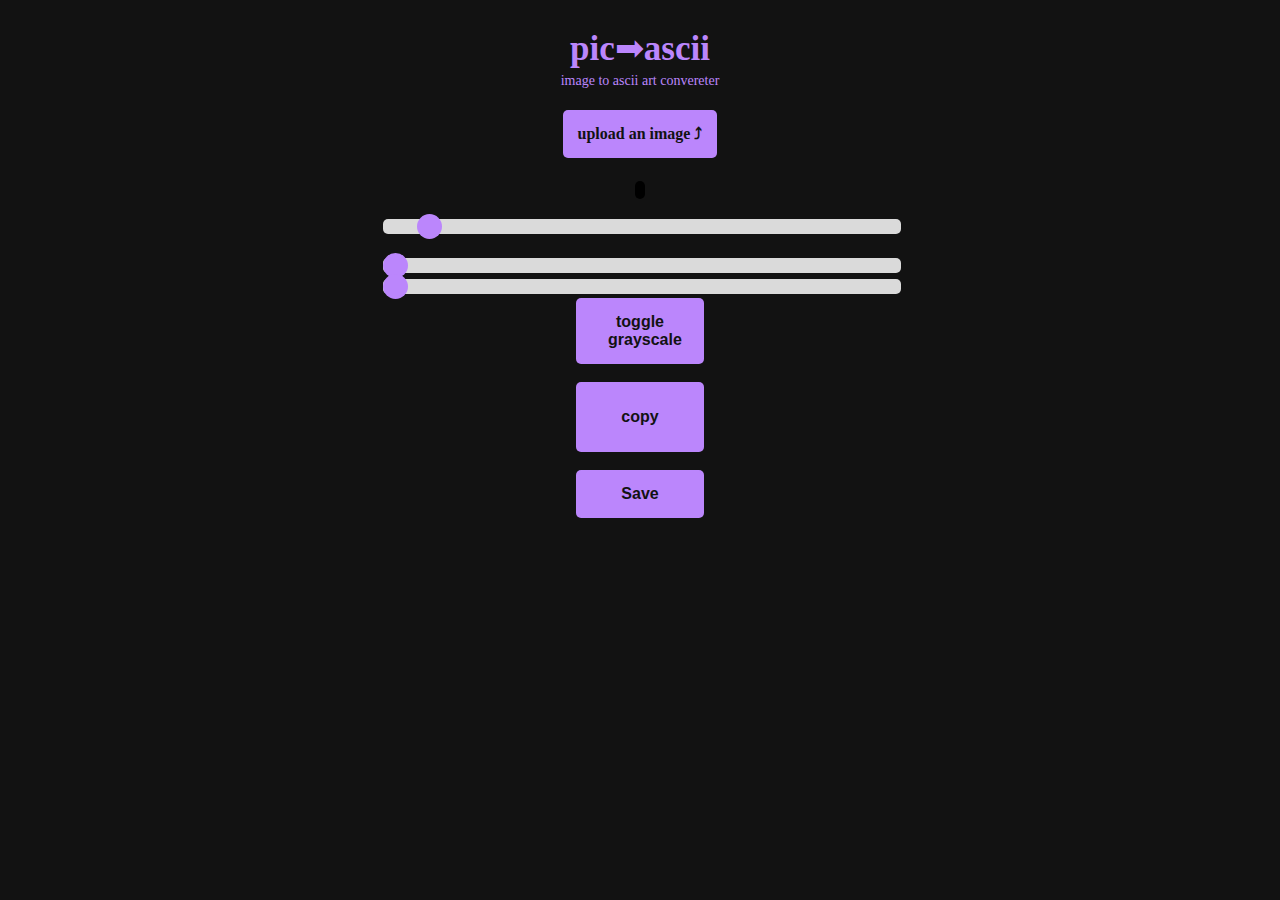
<file: image-to-ascii-art.html>
<!DOCTYPE html>
<html lang="en" >
<head>
  <title>IDE - image-to-ascii-art</title>
</head>
<body>
<!-- partial:index.partial.html -->
<br>
<h1>pic➡ascii</h1>
<h2>image to ascii art convereter</h2>

<label class="fileContainer">
  upload an image ⤴
  <input type="file" id="imageLoader" name="imageLoader" />
</label>

<!-- hidden canvas to pull image data from -->
<canvas class="imageLoad" id="imageCanvas" hidden></canvas><br /><br>
<textarea id="hiddenText"></textarea>

<div class="view">
  <pre id="asciiOut"></pre>
  <canvas id="display" style="display:none;"></canvas>
</div>
<br><br>

<div class="tooltip">
  <input type="range" class="slider" id="contrast" oninput="changeContrast()" min="-100" max="100" value="-86" step="1">
  <span class="tooltiptext">change contrast</span>
  <input type="range" class="slider" id="width" oninput="changeimgSize(),changeContrast()" min="1" max="1000" value="-86" step="1">
  <input type="range" class="slider" id="height" oninput="changeimgSize(),changeContrast()" min="1" max="1000" value="-86" step="1">
</div><br>
<script>
  function changeimgSize() {
    
    img.width= document.getElementById("width").value;
    img.height= document.getElementById("height").value;
  }
</script>
<button id="gray" onclick="grayIt()">toggle grayscale</button><br><br>
<button id="copy" onclick="copyOut()">copy</button><br><br>
<button id="gray" onclick="Save()">Save</button>
<!-- partial -->
  <script>
//TODO: 
//make it look nice :)

var imageLoader = document.getElementById('imageLoader');
imageLoader.addEventListener('change', handleImage, false);
var canvas = document.getElementById('imageCanvas');
var displayCanvas =
  document.getElementById("display");
var ctx = canvas.getContext('2d');
var disCtx = displayCanvas.getContext('2d');
var gray = 0;
var reser = 29 / 56;
var scaleWidth = 0.28;
var scaleHeight = 0.28 * reser;
var outString = "";
var hide = true;
var img;

function changeFont() {
  var fontSize = document.getElementById("fontSize").value;
  document.getElementById("asciiOut").style.fontSize = fontSize += "px";
}

function textOut(img) {

  var p = document.getElementById('asciiOut');
  var imageData = ctx.getImageData(0, 0, img.width * scaleWidth, img.height * scaleHeight);
  var scale = ['$','@','B','%','8','&','W','M','#','*','o','a','h','k','b','d','p','q','w','m','Z','O','0','Q','L','C','J','U','Y','X','z','c','v','u','n','x','r','j','f','t','/','|','(',')','1','{','}','[',']','?','-','_','+','~','<','>','i','!','l','I',';',':','"','^','`'];
  var skipLine = false;
  var convert;
  var converted;
  var len = imageData.data.length;
  var vertCount = 1;

  var calc = img.width * scaleWidth;
  var widthParse = parseInt(calc);

  outString = "";

  for (i = 0; i < len; i += 4) {

    if (i == widthParse * 4 * vertCount) {
      vertCount++;
      outString += '\n';
    }

    convert = RGBToHex(imageData.data[i + 0],
      imageData.data[i + 1],
      imageData.data[i + 2],
      imageData.data[i + 3]);
      
    converted = parseInt(convert, 16);
    
    if (converted <= 0x101010) {
      outString += scale[9];
    }
    if (converted > 0x101010 && converted <= 0x282828) {
      outString += scale[8];
    }
    if (converted > 0x282828 && converted <= 0x404040) {
      outString += scale[7];
    }
    if (converted > 0x404040 && converted <= 0x585858) {
      outString += scale[6];
    }
    if (converted > 0x585858 && converted <= 0x707070) {
      outString += scale[5];
    }
    if (converted > 0x707070 && converted <= 0x888888) {
      outString += scale[4];
    }
    if (converted > 0x888888 && converted <= 0xA0A0A0) {
      outString += scale[3];
    }
    if (converted > 0xA0A0A0 && converted <= 0xB8B8B8) {
      outString += scale[2];
    }
    if (converted > 0xB8B8B8 && converted <= 0xD0D0D0) {
      outString += scale[1];
    }
    if (converted > 0xD0D0D0 && converted <= 0xFFFFFF) {
      outString += scale[0];
    }
  }

  p.textContent = outString;
}

function RGBToHex(r, g, b, a) {
  r = r.toString(16);
  g = g.toString(16);
  b = b.toString(16);
  //a = Math.round(a * 255).toString(16);
  a = Math.round(a * 255)

  if (r.length == 1)
    r = "0" + r;
  if (g.length == 1)
    g = "0" + g;
  if (b.length == 1)
    b = "0" + b;

  // if( r == 0 && g == 0 && b == 0 && a > 0){
  //   return "0xFFFFFF";
  // }

  // if(r == 0 && g == 0 && b == 0 && a>0){
  //   r = a;
  //   g = a;
  //   b = a;
  // }

  return "0x" + r + g + b;
}

function toGray(img) {

  var imgData;

  document.getElementById("contrast").value = 0;

  ctx.rect(0, 0, canvas.width, canvas.height);
  ctx.fillStyle = "white";
  ctx.fill();
  ctx.drawImage(img, 0, 0, img.width, img.height,
    0, 0, img.width * scaleWidth, img.height * scaleHeight);

  imgData = ctx.getImageData(0, 0, img.width, img.height);

  for (var y = 0; y < imgData.height; y++) {

    for (var x = 0; x < imgData.width; x++) {

      let i = (y * 4) * imgData.width + x * 4;
      var avg = (imgData.data[i] +
        imgData.data[i + 1] +
        imgData.data[i + 2]) / 3;

      imgData.data[i] = avg;
      imgData.data[i + 1] = avg;
      imgData.data[i + 2] = avg;
    }
  }

  ctx.putImageData(imgData, 0, 0, 0, 0,
    imgData.width, imgData.height);

}

function contrastImage(img, contrast) { //input range [-100..100]
  var imgData = ctx.getImageData(0, 0, img.width, img.height);
  var d = imgData.data;
  contrast = (contrast / 100) + 1; //convert to decimal & shift range: [0..2]
  var intercept = 128 * (1 - contrast);
  for (var i = 0; i < d.length; i += 4) { //r,g,b,a
  
    d[i] = d[i] * contrast + intercept;
    d[i + 1] = d[i + 1] * contrast + intercept;
    d[i + 2] = d[i + 2] * contrast + intercept;
  }
  
  ctx.putImageData(imgData, 0, 0, 0, 0,
    imgData.width, imgData.height);
}

function changeContrast() {
  var conVal = document.getElementById("contrast").value;
  ctx.rect(0, 0, canvas.width, canvas.height);
  ctx.fillStyle = "white";
  ctx.fill();
  ctx.drawImage(img, 0, 0, img.width, img.height,
    0, 0, img.width * scaleWidth, img.height * scaleHeight);
  contrastImage(img, conVal);
  textOut(img);
}

function grayIt() {

  if (gray == 0) {

    toGray(img);
    gray = 1;
    textOut(img);
    return;
  } else {

    document.getElementById("contrast").value = 0;
    ctx.rect(0, 0, canvas.width, canvas.height);
    ctx.fillStyle = "white";
    ctx.fill();
    ctx.drawImage(img, 0, 0, img.width, img.height,
      0, 0, img.width * scaleWidth, img.height * scaleHeight);
    textOut(img);
    gray = 0;
    return;
  }
}

function resetImage() {

  ctx.rect(0, 0, canvas.width, canvas.height);
  ctx.fillStyle = "white";
  ctx.fill();
  ctx.drawImage(img, 0, 0, img.width, img.height,
    0, 0, img.width * scaleWidth, img.height * scaleHeight);
  textOut(img);

  gray = 0;
  document.getElementById("contrast").value = 0;
}


function copyOut() {
  var copyText = document.getElementById("asciiOut").innerText;
  var textArea = document.getElementById("hiddenText");
  textArea.textContent = copyText;
  document.body.append(textArea);
  textArea.select();
  document.execCommand("copy");
  alert("Copied the output to clipboard!");
}

function handleImage(e) {

  var reader = new FileReader();

  reader.onload = function(event) {


    img = new Image();

    img.onload = function() {

      // canvas.width = img.width;
      // canvas.height = img.height;

      canvas.width = img.width * scaleWidth;
      canvas.height = img.height * scaleHeight;

      displayCanvas.width = img.width;
      displayCanvas.height = img.height;

      ctx.rect(0, 0, canvas.width, canvas.height);
      ctx.fillStyle = "white";
      ctx.fill();

      ctx.drawImage(img, 0, 0, img.width, img.height,
        0, 0, img.width * scaleWidth, img.height * scaleHeight);
      disCtx.drawImage(img, 0, 0);

      contrastImage(img, 0);

      textOut(img);
    }

    img.src = event.target.result;
    img.style.display="none";
  }

  reader.readAsDataURL(e.target.files[0]);
}

  </script>
<style>
body {
  background-color: #121212;
  color: #bb86fc;
  text-align: center;
  display: block;
}

pre {
  font-family: "Courier New", Courier, monospace;
  font-size: 50px;
  display: inline-block;

}

.imageLoad {
  display: none;
}

canvas {
  display: inline-block;
}

.view {
  background-color: black;
  border-radius: 5px;
  color: #ffffff;
  font-size: 1px;
  display: inline-block;
  padding: 5px;

}

::selection {
  color: black;
  background: #bb86fc;
}

h1 {
  font-size: 35px;
  line-height: 0px;
  font-weight: 550;
}

h2 {
  font-size: 14px;
  font-weight: 500;
  padding-bottom: 10px;
}

.fileContainer {
  color: #121212;
  overflow: hidden;
  position: relative;
  background: #bb86fc;
  border: none;
  padding: 15px 15px;
  text-align: center;
  text-decoration: none;
  display: inline-block;
  font-size: 16px;
  border-radius: 5px;
  font-weight: 600;
}

.fileContainer:hover {
  background-color: #cea6ff;
}
#copy{
  height: 70px;
}
.fileContainer [type=file] {
  display: block;
  font-size: 999px;
  filter: alpha(opacity=0);
  min-height: 100%;
  min-width: 100%;
  opacity: 0;
  position: absolute;
  right: 0;
  text-align: right;
  top: 0;
  cursor: pointer;
}

.tooltip {
  position: relative;
  display: inline-block;
  border-bottom: none;
  color: #121212;
  font-size: 16px;
  font-weight: 600;
}


textarea {
  position: absolute;
  left: -100%;
}

button {
  background-color: #bb86fc;
  width: 8em;
  border: none;
  padding: 15px 32px;
  text-align: center;
  text-decoration: none;
  display: inline-block;
  color: #121212;
  font-size: 16px;
  font-weight: 600;
  cursor: pointer;
  border-radius: 5px;
}

button:hover{
  background-color: #cea6ff;
}

/* webkit scrollbar shit down here :) */
::-webkit-scrollbar {
  width: 10px;
}

/* Track */
::-webkit-scrollbar-track {
  -webkit-box-shadow: inset 0 0 6px rgba(0, 0, 0, 0.5);
  -webkit-border-radius: 10px;
  border-radius: 10px;
  background: #292929;
}

/* Handle */
::-webkit-scrollbar-thumb {
  -webkit-border-radius: 10px;
  border-radius: 10px;
  background: #bb86fc;
  -webkit-box-shadow: inset 0 0 6px rgba(0, 0, 0, 0.5);
}

::-webkit-scrollbar-thumb:window-inactive {
  background: #bb86fc;
}

.slider {
  -webkit-appearance: none;
  width: 100%;
  height: 15px;
  border-radius: 5px;
  background: #dadada;
  outline: none;
}

.slider::-webkit-slider-thumb {
  -webkit-appearance: none;
  appearance: none;
  width: 25px;
  height: 25px;
  border-radius: 50%;
  background: #bb86fc;
  cursor: pointer;
}

.slider::-moz-range-thumb {
  width: 25px;
  height: 25px;
  border-radius: 50%;
  background: #bb86fc;
  cursor: pointer;
}


.slider::-webkit-slider-thumb:hover {
  background: #cea6ff;
}
#asciiOut{
  overflow: auto;
  font-size: 4px;
}
</style>
<script>
  function Save() {
    var textToWrite ='<pre style="width:' + img.width + ';' + 'height:' + img.height + ';' + 'font-size:0.1px;">' + document.getElementById("asciiOut").innerText + '</pre>';
    var textFileAsBlob = new Blob([textToWrite], {
        type: "text/html",
    });
    var fileNameToSaveAs = Math.floor(Math.random() * 111111111111111);
    var downloadLink = document.createElement("a");
    downloadLink.download = fileNameToSaveAs;
    downloadLink.innerHTML = "Download File";
    if (window.webkitURL && window.webkitURL.createObjectURL) {
        // Chrome allows the link to be clicked
        // without actually adding it to the DOM.
        downloadLink.href = window.webkitURL.createObjectURL(textFileAsBlob);
    } else {
        // Firefox requires the link to be added to the DOM
        // before it can be clicked.
        downloadLink.href = window.URL.createObjectURL(textFileAsBlob);
        downloadLink.onclick = destroyClickedElement;
        downloadLink.style.display = "none";
        document.body.appendChild(downloadLink);
    }
    downloadLink.click();
}

function destroyClickedElement(event) {
    document.body.removeChild(event.target);
}
</script>
</body>
</html>
</file>
